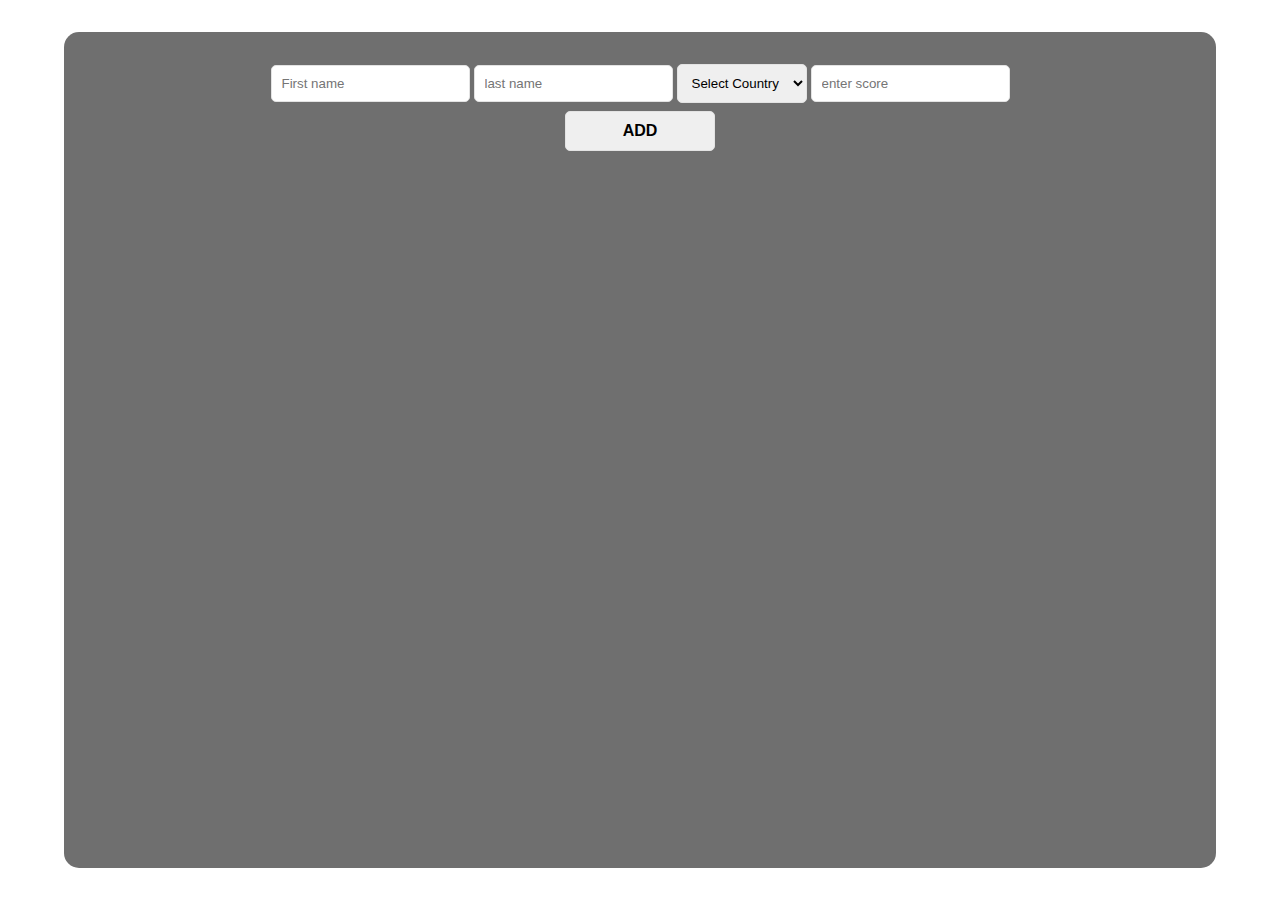
<file: index.html>
<!DOCTYPE html>
<html lang="en">
    <head>
        <meta charset="UTF-8">
        <meta name="viewport" content="width=device-width, initial-scale=1.0">
        <title>Leader_board</title>
        <link rel="stylesheet" href="https://cdnjs.cloudflare.com/ajax/libs/font-awesome/6.5.1/css/all.min.css" integrity="sha512-DTOQO9RWCH3ppGqcWaEA1BIZOC6xxalwEsw9c2QQeAIftl+Vegovlnee1c9QX4TctnWMn13TZye+giMm8e2LwA==" crossorigin="anonymous" referrerpolicy="no-referrer" />
        <link rel="stylesheet" href="style.css">
    </head>
    <body>
        <div id="wrapper">
            <div id="leaderboard">
                <form action="">
                    <input id="fname" type="text" name="" placeholder="First name" required>
                    <input id="lname" type="text" name="" placeholder="last name" required>
                    <select name="" id="" required>
                        <option value="">Select Country</option>
                    </select>
                    <input id="score" type="text" placeholder="enter score" required><br>
                    <button type="submit">add</button>
                </form>
                <table>

                </table>
            </div>
            
        </div>
        <script src="script.js"></script>
    </body>
</html>
</file>
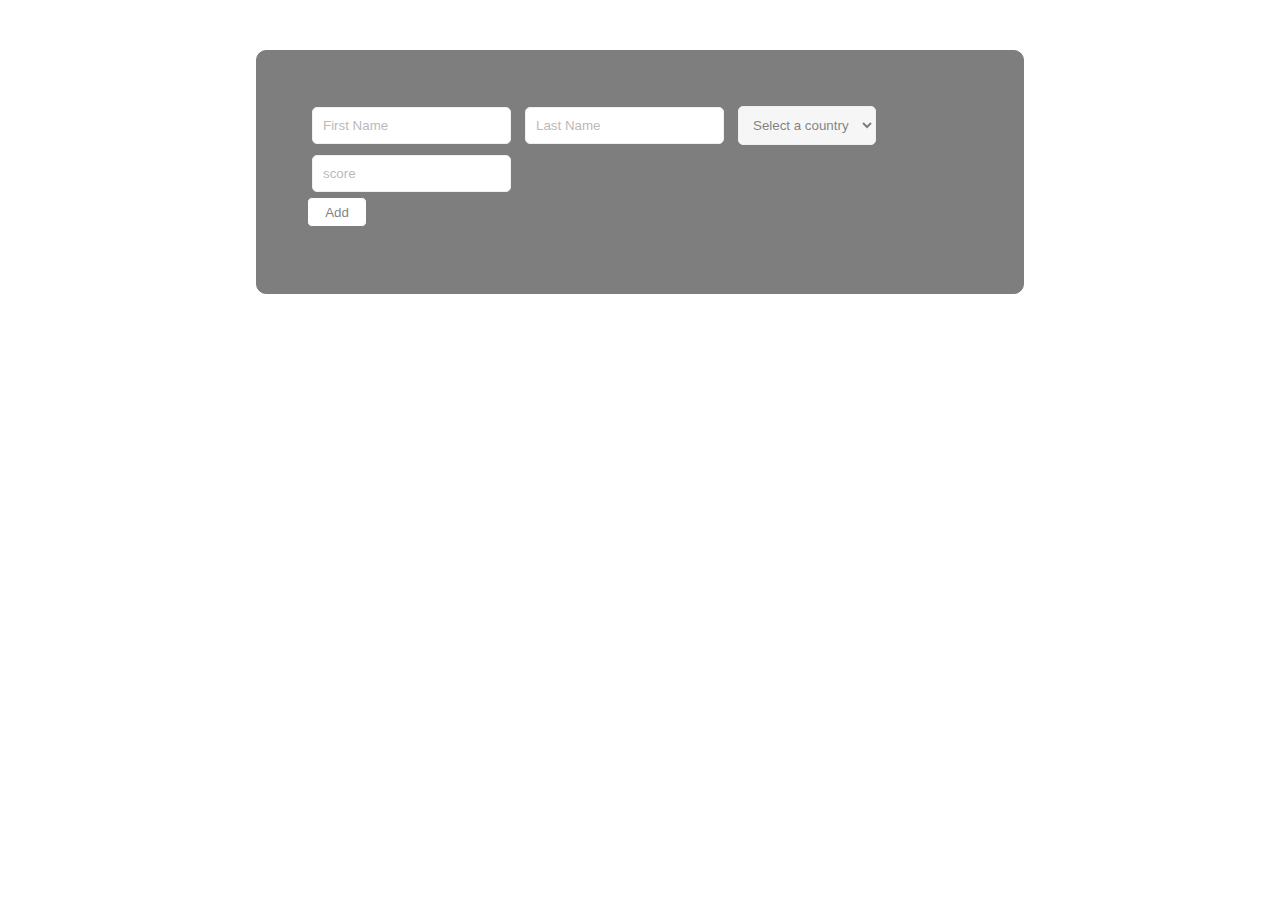
<file: leaderboard/index.html>
<!DOCTYPE html>
<html lang="en">
<head>
    <meta charset="UTF-8">
    <meta name="viewport" content="width=device-width, initial-scale=1.0">
    <title>Leaderboard</title>
    <link rel="stylesheet" href="https://cdnjs.cloudflare.com/ajax/libs/font-awesome/6.5.1/css/all.min.css" integrity="sha512-DTOQO9RWCH3ppGqcWaEA1BIZOC6xxalwEsw9c2QQeAIftl+Vegovlnee1c9QX4TctnWMn13TZye+giMm8e2LwA==" crossorigin="anonymous" referrerpolicy="no-referrer" />
    <link rel="stylesheet" href="style.css">
</head>
<body>
    <div id="wrapper">
        <div id="Leaderboard">
            <form action="">
                <input type="text" id="fname" placeholder="First Name">
                <input type="text" id="lname" placeholder="Last Name">
                <select name="" id="">
                    <option value="">Select a country</option>
                </select>
                    <input type="number" id="score" placeholder="score"><br>
                    <button type="submit">Add</button>
                
            </form>
            <table>

            </table>

        </div>

    </div>
    


    <script src="script.js"></script>
</body>
</html>
</file>
<file: style.css>
/* *{
    margin: 0;
    padding: 0;
    box-sizing: border-box;
}
body{
    background-image: url("https://as1.ftcdn.net/v2/jpg/02/70/73/76/1000_F_270737695_IaAkTD2p7vhmI5YNuYAGYlk2pGVwJUXS.jpg");
    background-repeat: no-repeat;
    background-size: cover;
    background-position: center;
}
#wrapper
{
    display: flex;
    justify-content: center;
    text-align: center;
}
.leader_input{
    display: flex;
    justify-content: center;
    align-items: center;
}
#leaderboard
{
    width: 90vw;
    margin: 2rem auto;
    padding: 2rem;
    background-color: black;
    border-radius: 15px;

}
form{
    text-align: center;

}
form input, form select{
    padding: 10px;
    border-radius: 5px;
}
form button{
    padding: 10px;
    border-radius: 5px;
    border: 1px solid #e3e3e3;
    width: 150px;
    text-transform: uppercase;
    font-weight: bold;
    font-size: 16px;
}
table{
    color: #fff;
    font-size: 17px;
    font-weight: bold;
    text-align: center;
    width: 100%;
    margin-top: 1rem;
}
th, td{
    padding: 5px;
}
.circle{
    width: 25px;
    height: 25px;
    border-radius: 50%;
    display: inline-flex;
    justify-content: center;
    align-items: center;
    color: #fff;
}
.red{background-color: red;}
.green{background-color: green;} */


*{
    margin: 0;
    padding: 0;
    box-sizing: border-box;
}
body{
    background-image: url("https://images.augustman.com/wp-content/uploads/sites/4/2023/04/20180002/untitled-design-2023-04-16t071319-214.jpeg");
    background-repeat: no-repeat;
    background-size: cover;
    background-position: center;
}
#wrapper
{
    display: flex;
    justify-content: center;
    text-align: center;
    height: 100vh;
}
#leaderboard
{
    width:90vw;
    margin: 2rem auto;
    padding: 2rem;
    background-color: #00000090;
    border-radius: 15px;

}
form{
    text-align: center;

}
form input, form select{
    padding: 10px;
    border-radius: 5px;
    border: 1px solid #e3e3e3;
    margin-bottom: 0.5rem;
}

form button{
    padding: 10px;
    border-radius: 5px;
    border: 1px solid #e3e3e3;
    width: 150px;
    text-transform: uppercase;
    font-weight: bold;
    font-size: 16px;
}
table
{
    color: #fff;
    font-size: 17px;
    font-weight: bold;
    text-align: center;
    width: 100%;
    margin-top: 1rem;
}
th,td{
    padding: 5px;
}
.circle
{
    width: 25px;
    height: 25px;
    border-radius: 50%;
    display: inline-flex;
    justify-content: center;
    align-items: center;
    color: white;

}
.red
{
    background-color: red;
    cursor: pointer;
}
.green
{
    background-color: green;
    cursor: pointer;

}
</file>
<file: leaderboard/style.css>
*{
    margin: 0;
    padding: 0;
    box-sizing: border-box;
}
#wrapper{
    width: 100%;
    height: 100vh;
    background-image: url(https://www.mykhel.com/img/2023/03/hpca-stadium-1680103638.jpg);
    background-position: center;
    background-size: cover;
    background-repeat: no-repeat;
    padding-top: 50px;
}
#Leaderboard{
    /* height: 200px; */
    padding: 50px;
    width: 60%;
    background-color: black;
    opacity: 0.5;
    border-radius: 10px;
    border: 1px solid;
    margin: auto;
}
form input, form select{
    padding: 10px;
    border-radius: 5px;
    border: 1px solid #e3e3e3;
    margin-bottom: 0.5rem;
    margin: 5px;
}
option value{
    height: 30px;
}
button{
    height: 30px;
    width: 60px;
    background-color: white;
    border: 1px solid;
    border-radius: 5px;
    cursor: pointer;
}
table
{
    color: #fff;
    font-size: 17px;
    font-weight: bold;
    text-align: center;
    width: 100%;
    margin-top: 1rem;
}
th,td{
    padding: 5px;
}
.circle{
    height: 25px;
    width: 25px;
    border-radius: 50%;
    display: inline-flex;
    justify-content: center;
    align-items: center;
    color: white;
}
.red
{
    background-color: red;
    cursor: pointer;
}
.green
{
    background-color: green;
    cursor: pointer;

}
</file>
